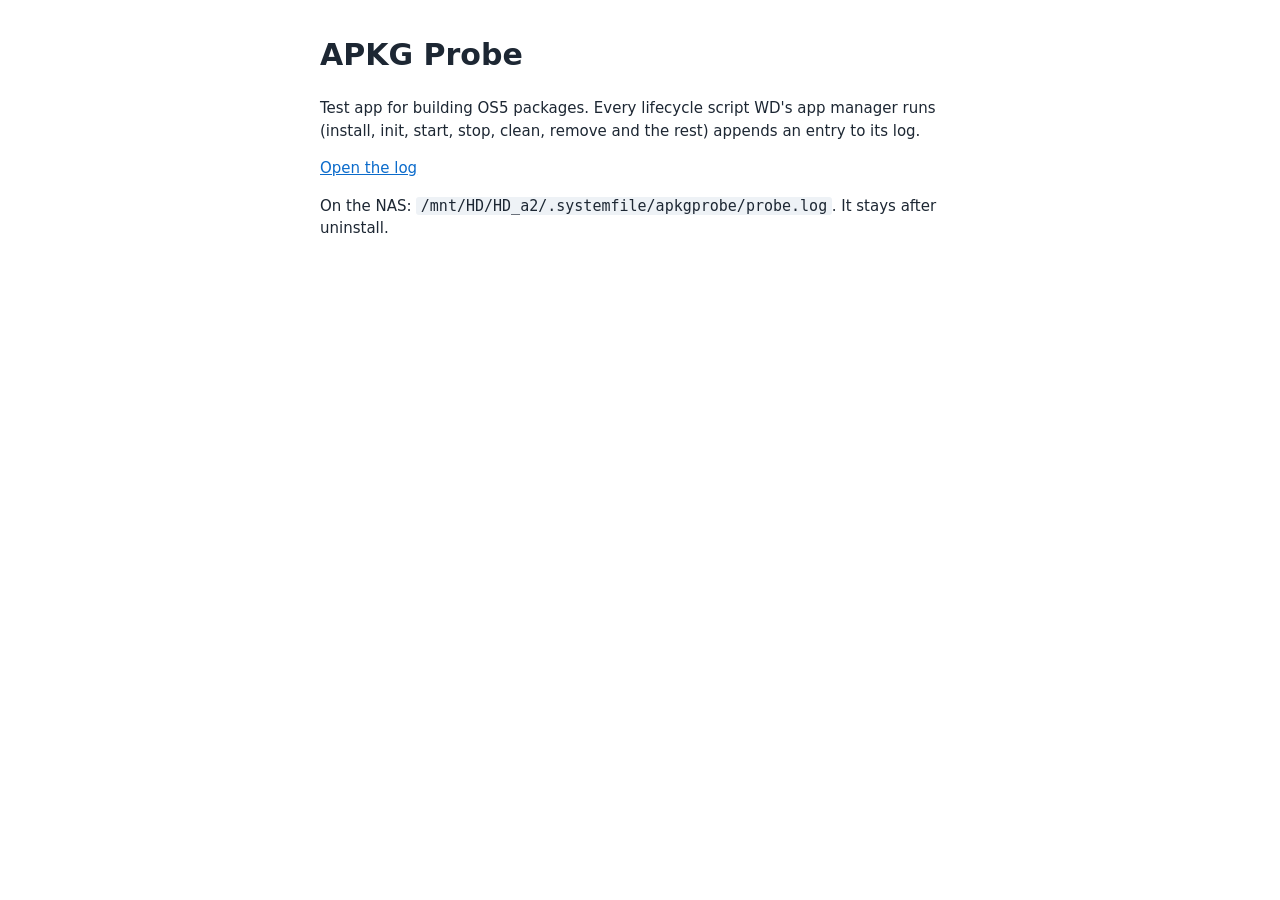
<file: apkgprobe/web/index.html>
<!DOCTYPE html>
<html lang="en">
<head>
<meta charset="utf-8">
<meta name="viewport" content="width=device-width, initial-scale=1">
<title>APKG Probe</title>
<style>
  body { font: 15px/1.5 system-ui, sans-serif; max-width: 40rem; margin: 2rem auto; padding: 0 1rem; color: #1d2733; }
  code { background: #eef2f6; padding: 0 .3em; border-radius: 3px; }
  a { color: #0b6bcb; }
</style>
</head>
<body>
<h1>APKG Probe</h1>
<p>Test app for building OS5 packages. Every lifecycle script WD's app manager
runs (install, init, start, stop, clean, remove and the rest) appends an entry
to its log.</p>
<p><a href="probe.txt">Open the log</a></p>
<p>On the NAS: <code>/mnt/HD/HD_a2/.systemfile/apkgprobe/probe.log</code>.
It stays after uninstall.</p>
</body>
</html>
</file>
